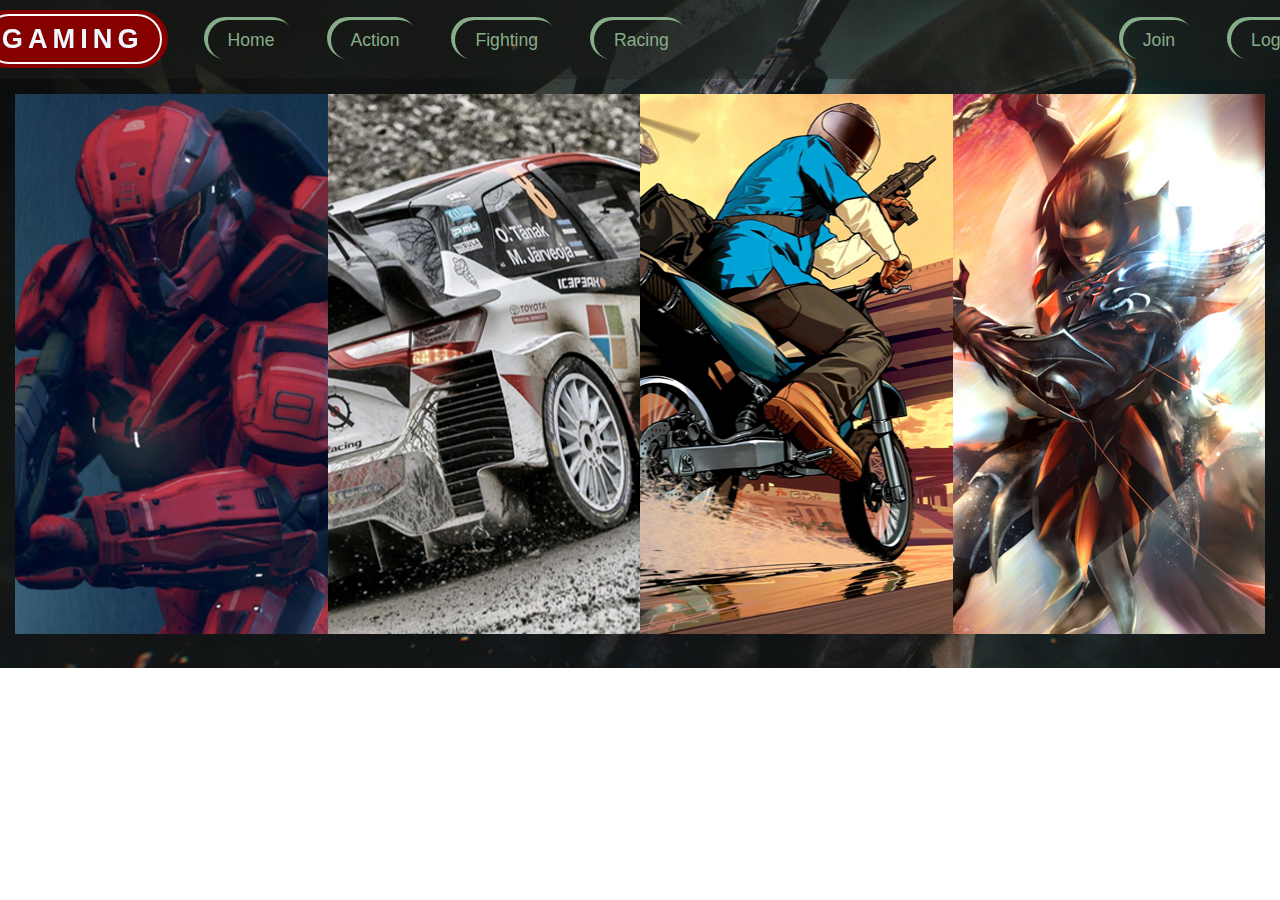
<file: Gaming Website Design/index.html>
<!DOCTYPE html>
<html lang="en">
  <head>
    <meta charset="UTF-8" />
    <meta name="viewport" content="width=device-width, initial-scale=1.0" />
    <title>Ratnadeep's Gaming Website</title>
    <link rel="stylesheet" href="Style.css" />
  </head>
  <body>
    <nav id="navbar" class="navbar">
      <ul>
        <a href="#" id="logo"> <span>Gaming</span></a>
        <li><a class="rt-nav" href="#">Home</a></li>
        <li><a class="rt-nav" href="#">Action</a></li>
        <li><a class="rt-nav" href="#">Fighting</a></li>
        <li><a class="rt-nav" href="#">Racing</a></li>
        <li><a href="#" class="lft-nav" onclick="joinForm()">Join</a></li>
        <li><a class="lft-nav" href="#" onclick="loginForm()">Login</a></li>
      </ul>
    </nav>
    <!-- <div id="login">
        <h1>LOG!N</h1>
        <form >
            <input type="text" name="" id="i-name" placeholder="Enter Your Name"> <br>
            <input type="email" name="" id="i-email" placeholder="Email"> <br>
            <input type="password" name="" id="i-password" placeholder="Password">
            <br> <input type="submit" value="Submit" id="sub">
        </form>
    </div>
   <div id="signup">
       <div class="sign"> <h1>JOIN</h1>
       <form >
           <input type="text" name="" id="i-name1" placeholder="Enter Your Name"> 
           <input type="email" name="" id="i-email1" placeholder="Email"> <br>
            <input type="password" name="" id="i-password1" placeholder="Password">
            <input type="password" name="" id="i-password2" placeholder="Confirm Password">
            <br> <input type="submit" value="Sign Up" id="sub1">
        </form>
    </div>
                <div class="why">
                    <span style="--i:1;">W</span>
                    <span style="--i:2;">h</span>
                    <span style="--i:3;">y</span>
                    <span style="--i:4;">&nbsp;</span>
                    <span style="--i:5;">Y</span>
                    <span style="--i:6;">o</span>
                    <span style="--i:7;">u</span>
                    <span style="--i:8;">&nbsp;</span>
                    <span style="--i:9;">J</span>
                    <span style="--i:10;">o</span>
                    <span style="--i:11;">i</span>
                    <span style="--i:12;">n</span>
                    <span style="--i:13;">&nbsp;</span>
                    <span style="--i:14;">U</span>
                    <span style="--i:15;">s</span>
                    <span style="--i:16;">:-</span>
                </div>
    </div>  -->
    <section id="home">
      <div class="spit">
        <div class="screen">
          <div class="gmnm">
            <h2>Action</h2>
            <li><a href="#">Outer Wilds</a></li>
            <li><a href="#">Mortal Combat 11</a></li>
            <li><a href="#">Control</a></li>
            <li><a href="#">PUBG</a></li>
          </div>
        </div>
        <div class="screen">
          <div class="gmnm">
            <h2>Racing</h2>
            <li><a href="#">Forza Horizon 4</a></li>
            <li><a href="#">NFS Heat</a></li>
            <li><a href="#">Forza Motosport 7</a></li>
            <li><a href="#">Project Cars 2</a></li>
          </div>
        </div>
        <div class="screen">
          <div class="gmnm">
            <h2>Open World</h2>
            <li><a href="#">GTA V</a></li>
            <li><a href="#">Just Cause 4</a></li>
            <li><a href="#">Watch Dogs 2</a></li>
            <li><a href="#">Far Cry 5</a></li>
          </div>
        </div>
        <div class="screen">
          <div class="gmnm">
            <h2>Fighting</h2>
            <li><a href="#">Tekken 7</a></li>
            <li><a href="#">Street Fighter V</a></li>
            <li><a href="#">Injustice 2</a></li>
            <li><a href="#">Soul Calibur VI</a></li>
          </div>
        </div>
      </div>
    </section>

    <!-- <script>
let login = document.getElementById('login')

function loginForm(){
        if(login.style.display != 'none'){
        login.style.display = 'none';
        }
        else{
            login.style.display = 'flex';
         }
        }

let join = document.getElementById('join')

function joinForm(){
    if(signup.style.display != 'none'){
        signup.style.display = 'none';
        }
        else{
            signup.style.display = 'flex';
         }
        }
    </script>  -->
  </body>
</html>
</file>
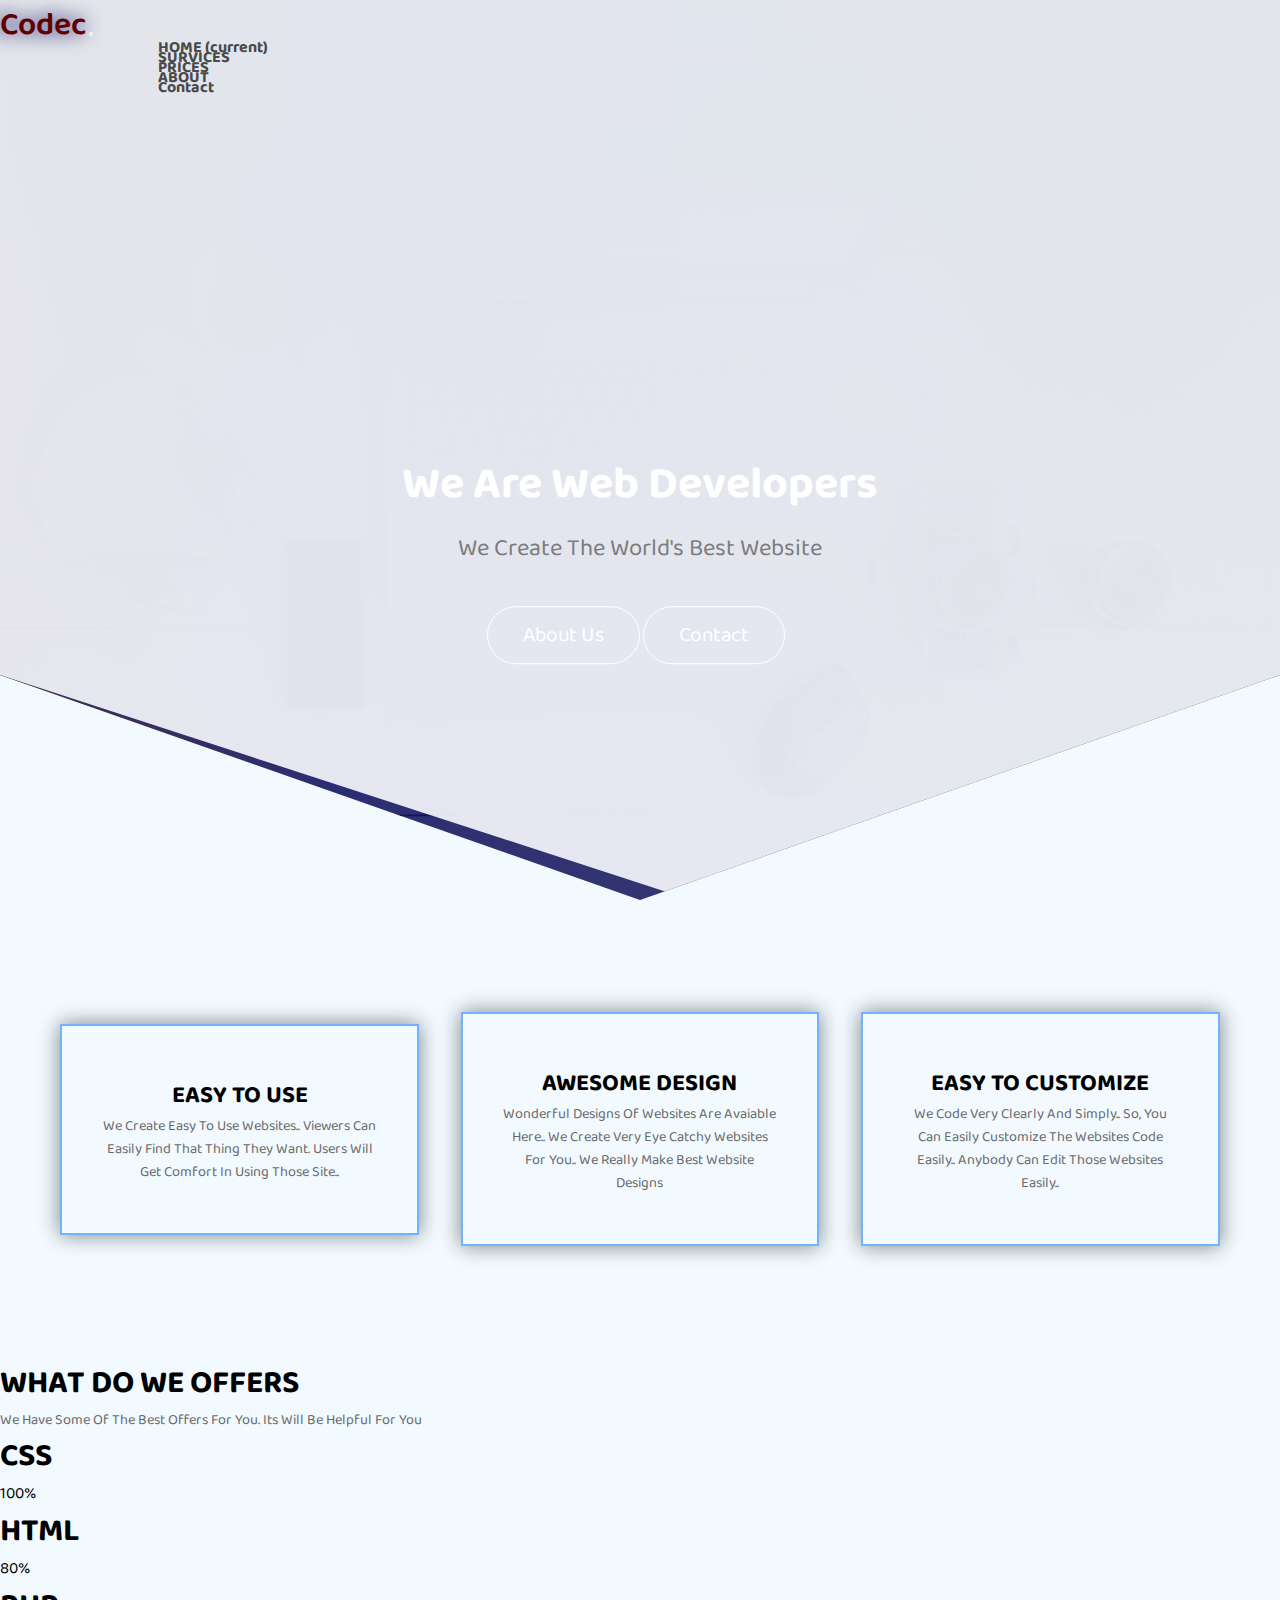
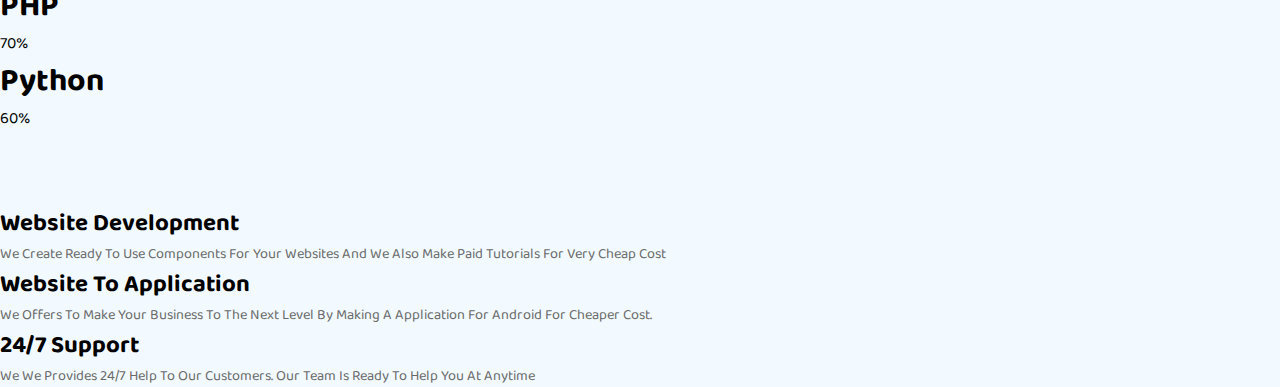
<file: iCodec Website Design/index.html>
<!doctype html>
<html lang="en">
  <head>
    <meta charset="utf-8">
    <meta name="viewport" content="width=device-width, initial-scale=1, shrink-to-fit=no">
    <link href="https://fonts.googleapis.com/css2?family=Baloo+Thambi+2:wght@500&display=swap" rel="stylesheet">
    <link rel="stylesheet" href="style.css">
    <link rel="stylesheet" href="https://cdnjs.cloudflare.com/ajax/libs/font-awesome/5.1.1/css/all.min.css" integrity="sha256-2YEhpR7T+RH1Gc9CvigiXcJrTJ1hz6sKWAEY5cNEdGM=" crossorigin="anonymous" />
    <link rel="stylesheet" href="https://stackpath.bootstrapcdn.com/bootstrap/4.5.0/css/bootstrap.min.css" integrity="sha384-9aIt2nRpC12Uk9gS9baDl411NQApFmC26EwAOH8WgZl5MYYxFfc+NcPb1dKGj7Sk" crossorigin="anonymous">
    <title>My Website</title>
  </head>
  <body>

    <div class="header" id="top-header">
        <nav class="navbar navbar-expand-lg navbar-light fixed-top" >
            <div class="container">
            <a class="navbar-brand" id="logo" href="#">iCodec</a>
            <button class="navbar-toggler" type="button" data-toggle="collapse" data-target="#navbarSupportedContent" aria-controls="navbarSupportedContent" aria-expanded="false" aria-label="Toggle navigation">
              <span class="navbar-toggler-icon"></span>
            </button>
          
            <div class="collapse navbar-collapse" id="navbarSupportedContent">
              <ul class="navbar-nav ml-auto">
                <li class="nav-item active">
                  <a class="nav-link navi" href="#">HOME <span class="sr-only">(current)</span></a>
                </li>
                <li class="nav-item">
                  <a class="nav-link navi" href="#">SURVICES</a>
                </li>
                <li class="nav-item">
                  <a class="nav-link navi" href="#">PRICES</a>
                </li>
                <li class="nav-item">
                  <a class="nav-link navi" href="#">ABOUT</a>
                </li>
                <li class="nav-item">
                  <a class="nav-link navis" href="#">Contact</a>
                </li>
              </ul>
            </div>
        </div>
          </nav>

          <section class="header-section">
            <div class="center-div">
                <h1 class="font-wieght-bold">We Are Web Developers</h1>
                <p>We Create The World's Best Website</p>
                <div class="heared-buttons">
                    <a href="#">About Us</a>
                    <a href="#">Contact</a>
                </div>
            </div>
          </section>
    </div>

                    <!-- ***************Header Part End*********************** -->

         <!-- *************************Header Div Start**************************** -->

      <section class="header-extradiv" >
        <div class="containers" >
          <div class="rows" >
              <a href="#"><i class="fas fa-2x  fa-desktop" aria-hidden="true"></i></a>
              <h2> EASY TO USE</h2>
              <p>We Create Easy To Use Websites.. Viewers Can Easily Find That Thing They Want. Users Will Get Comfort In Using Those Site..
              </p>
          </div>

          <div class="rows">
              <a href="#"><i class="fas fa-2x  fa-code" aria-hidden="true"></i></a>
              <h2> AWESOME DESIGN</h2>
              <p>Wonderful Designs Of Websites Are Avaiable Here.. We Create Very Eye Catchy Websites For You.. We Really Make Best Website Designs</p>
          </div>

          <div class="rows">
              <a href="#"><i class="fas fa-2x fa-magic" aria-hidden="true"></i></a>
              <h2> EASY TO CUSTOMIZE</h2>
              <p>We Code Very Clearly And Simply.. So, You Can Easily Customize The Websites Code Easily.. Anybody
                Can Edit Those Websites Easily.. 
              </p>
          </div>
        </div>
      </section>

         <!-- *************************Header Div End**************************** -->


         <!-- *************************Offer Section Start**************************** -->


            <section class="service-offer" id="servicediv">
              <div class="container headings text-center">
                <h1 class="wext-center font-weight-bold"> WHAT DO WE OFFERS</h1>
                <p class="text-center">We Have Some Of The Best Offers For You. Its Will Be Helpful For You </p>
              </div>


              <div class="container">
                <div class="row">
                  <div class="col-lg-6 col-10 offset-1 offset-lg-0">
                    <div class="names my-3">
                      <h1>CSS</h1>
                      <div class="progress">
                        <div class="progress-bar progress-bar-striped progress-bar-animated bg-success" role="progressbar" aria-valuenow="75" aria-valuemin="0" aria-valuemax="100" style="width: 100%">100%</div>
                      </div>
                    </div>


                    <div class="names my-3">
                      <h1>HTML</h1>
                      <div class="progress">
                        <div class="progress-bar progress-bar-striped progress-bar-animated bg-warning" role="progressbar" aria-valuenow="75" aria-valuemin="0" aria-valuemax="100" style="width: 80%">80%</div>
                      </div>
                    </div>


                    <div class="names my-3">
                      <h1>PHP</h1>
                      <div class="progress">
                        <div class="progress-bar progress-bar-striped progress-bar-animated bg-info" role="progressbar" aria-valuenow="75" aria-valuemin="0" aria-valuemax="100" style="width: 70%">70%</div>
                      </div>
                    </div>


                    <div class="names my-3">
                      <h1>Python</h1>
                      <div class="progress">
                        <div class="progress-bar progress-bar-striped progress-bar-animated bg-danger" role="progressbar" aria-valuenow="75" aria-valuemin="0" aria-valuemax="100" style="width: 60%">60%</div>
                      </div>
                    </div>
                  
                  
                  
                  </div>
                
                  <div class="col-lg-6 col-md-12 col-12 servicediv">
                    <div class="row">
                    <div class="col-lg-2 col-2 service-icon">
                      <i class="fas fa-2x fa-window-restore" aria-hidden="true"></i>
                    </div>
                    <div class="col-lg-10 col-10">
                      <h2>Website Development</h2>
                      <p>We Create Ready To Use Components For Your Websites And We Also Make Paid Tutorials For Very Cheap Cost</p>
                    </div>
                  </div>

                  <div class="row">
                    <div class="col-lg-2 col-2 service-icon">
                      <i class="fas fa-2x fa-robot" aria-hidden="true"></i>
                    </div>
                    <div class="col-lg-10 col-10">
                      <h2>Website To Application</h2>
                      <p>We Offers To Make Your Business To The Next Level By Making A Application For Android For Cheaper Cost. </p>
                    </div>
                  </div>

                  <div class="row">
                    <div class="col-lg-2 col-2 service-icon">
                      <i class="fas fa-2x fa-phone" aria-hidden="true"></i>
                    </div>
                    <div class="col-lg-10 col-10">
                      <h2>24/7 Support</h2>
                      <p>We We Provides 24/7 Help To Our Customers. Our Team Is Ready To Help You At Anytime</p>
                    </div>
                  </div>
                  </div>
                </div>
              </div>



            </section>






         <!-- *************************Offer Section End**************************** -->


    <script src="https://code.jquery.com/jquery-3.5.1.slim.min.js" integrity="sha384-DfXdz2htPH0lsSSs5nCTpuj/zy4C+OGpamoFVy38MVBnE+IbbVYUew+OrCXaRkfj" crossorigin="anonymous"></script>
    <script src="https://cdn.jsdelivr.net/npm/popper.js@1.16.0/dist/umd/popper.min.js" integrity="sha384-Q6E9RHvbIyZFJoft+2mJbHaEWldlvI9IOYy5n3zV9zzTtmI3UksdQRVvoxMfooAo" crossorigin="anonymous"></script>
    <script src="https://stackpath.bootstrapcdn.com/bootstrap/4.5.0/js/bootstrap.min.js" integrity="sha384-OgVRvuATP1z7JjHLkuOU7Xw704+h835Lr+6QL9UvYjZE3Ipu6Tp75j7Bh/kR0JKI" crossorigin="anonymous"></script>
  </body>
</html>
</file>
<file: Gaming Website Design/Style.css>
body {
  margin: 0;
  padding: 0;
}

.navbar {
  background-color: rgba(32, 34, 29, 0.45);
  z-index: 2;
  position: relative;
  padding: 4px 0px 28px 0px;
}

.navbar ul {
  display: flex;
  flex-direction: row;
  justify-content: center;
  align-items: center;
}

.navbar ul li {
  list-style: none;
  margin: 10px 136px -16px -100px;
}

.lft-nav {
  font-family: "Franklin Gothic Medium", "Arial Narrow", Arial, sans-serif;
  text-decoration: none;
  color: rgb(136, 173, 138);
  font-size: 1.1rem;
  padding: 10px 20px;
  border-radius: 35px;
  box-shadow: -3px -2px 0px 1px;
  margin: 0px -398px 0px 398px;
}

.rt-nav {
  font-family: "Franklin Gothic Medium", "Arial Narrow", Arial, sans-serif;
  text-decoration: none;
  color: rgb(136, 173, 138);
  font-size: 1.1rem;
  padding: 10px 20px;
  border-radius: 35px;
  box-shadow: -3px -2px 0px 1px;
}

.lft-nav:hover {
  box-shadow: 0px 0px 20px 4px rgb(255, 0, 0);
  color: rgb(0, 0, 0);
  background-color: rgb(255, 0, 0);
  transition: 0.35s;
}

.rt-nav:hover {
  color: rgb(0, 0, 0);
  background-color: rgb(37, 255, 134);
  transition: 0.35s;
  box-shadow: 0px 0px 20px 4px rgb(0, 133, 77);
}

.lft-nav:nth-child(1):focus {
  box-shadow: 0px 0px 20px 4px rgb(255, 0, 0);
  color: rgb(0, 0, 0);
  background-color: rgb(255, 0, 0);
}

#logo {
  margin: -21px 140px -44px -290px;
  position: relative;
  text-transform: uppercase;
  text-decoration: none;
  font-size: 1.7rem;
  color: aliceblue;
  background-color: rgb(134, 0, 0);
  padding: 13px 24px;
  font-family: sans-serif;
  text-decoration: none;
  letter-spacing: 5px;
  border-radius: 60px;
  transform-style: preserve-3d;
  transition: ease-in-out 0.55s;
}

#logo:hover {
  transform-style: preserve-3d;
  transition: ease-in-out 2s;
  transform: rotateX(360deg);
  box-shadow: 0px 0px 20px rgb(255, 47, 47);
}

#logo span {
  display: block;
  font-weight: bold;
  transform-style: preserve-3d;
  transform-style: preserve-3d(100px);
  transform: translateZ(15px);
}

#logo::before {
  content: "";
  position: absolute;
  top: 4px;
  left: 6px;
  right: 6px;
  bottom: 4px;
  border: 2px solid white;
  border-radius: 60px;
  transform-style: preserve-3d;
  transform-style: preserve-3d(600px);
  transform: translateZ(12px);
}

#logo::after {
  content: "";
  position: absolute;
  top: 2px;
  left: 2px;
  right: 2px;
  bottom: 2px;
  border: 2px solid white;
  border-radius: 60px;
  transform-style: preserve-3d;
  transform-style: preserve-3d(600px);
  transform: translateZ(-12px);
}

/* Home Section */

#home::before {
  content: "";
  background: url("Image/bg2.jpg");
  position: absolute;
  top: 0px;
  left: 0px;
  height: 680px;
  background-attachment: fixed;
  width: 100%;
  margin: -12px 0px;
  z-index: -1;
  opacity: 0.99995511;
}

.spit {
  margin: 15px 15px 0px 15px;
  padding: 0px 0px 0px 0px;
  position: relative;
  display: flex;
  height: 540px;
  background: black;
  z-index: 5;
}

.screen {
  position: relative;
  flex-grow: 2;
  display: flex;
  transition: 1s;
  justify-content: flex-end;
  overflow: hidden;
  align-items: flex-end;
  z-index: 5;
}

.screen:hover {
  flex-grow: 4;
}

.screen:nth-child(1) {
  background: url("Image/action.jpeg");
  background-repeat: no-repeat;
  background-position: center;
}
.screen:nth-child(2) {
  background: url("Image/racing.jpg");
  background-repeat: no-repeat;
  background-position: center;
}
.screen:nth-child(3) {
  background: url("Image/Gta.jpg");
  background-repeat: no-repeat;
  background-position: center;
}
.screen:nth-child(4) {
  background: url("Image/fighting.jpeg");
  background-repeat: no-repeat;
  background-position: center;
}

.screen .gmnm {
  position: absolute;
  width: 280px;
  height: auto;
  background-color: rgb(255, 255, 255);
  padding: 25px;
  box-sizing: border-box;
  transform: translateX(100%);
  transition: 0.5s;
  text-align: justify;
}
.gmnm:hover {
  background-color: rgb(96, 218, 255);
  box-shadow: inset 0px 0px 20px 0px #0000009c;
  transition: 0.25s;
}

.screen:hover .gmnm {
  transform: translateX(0%);
  transition-delay: 0.5s;
}

.gmnm h2 {
  font-size: 2rem;
  text-transform: uppercase;
  color: #ff2323;
  text-align: center;
  font-family: sans-serif;
  margin-top: 0px;
  background-color: #00ffff00;
  padding: 15px 0px 15px 0px;
}

.gmnm h2:hover {
  transition: 0.25s;
  color: #6200ff;
  padding: 15px 0px 15px 0px;
  border-radius: 44px;
  /* background: linear-gradient(296deg, #00ff29, #2700ff, #cc0000); */
}

.gmnm li {
  list-style: none;
  margin: 33px -2px -2px 13px;
  font-size: 1.5rem;
  font-family: monospace;
}

.gmnm li a {
  text-decoration: none;
  color: black;
}

.gmnm li a:hover {
  color: rgb(21, 0, 143);
  text-shadow: -1px 1px 2px #a9ff00;
  transition: 0.25s;
  font-size: 23px;
  overflow: hidden;
}

/* Login Menu */

#login {
  display: none;
  align-items: center;
  justify-content: center;
  /* margin: 79px 0px 0px 483px;
    width: 388px;
    height: 405px;
    background: linear-gradient(47deg, #ff3333, #6767ff, #43eeff);
    position: absolute;
    z-index: 60;
    border-radius: 25px;
    box-shadow: 0px 0px 20px 5px black; */
  margin: 30px 0px 0px 889px;
  width: 32%;
  height: 513px;
  background: linear-gradient(47deg, #ff3333, #6767ff, #43eeff);
  position: absolute;
  z-index: 60;
  border-radius: 25px;
  box-shadow: 0px 0px 20px 5px black;
}

#login h1 {
  margin: -200px -257px 124px 124px;
  font-family: sans-serif;
  font-size: 50px;
  color: rgb(255, 255, 255);
  text-shadow: -1px -1px 7px #020080;
  text-decoration: underline;
  text-decoration-style: double;
  text-decoration-color: rgb(177, 233, 255);
}

#i-name {
  margin: 88px 59px 13px 37px;
  border: none;
  background: #ffffff00;
  font-size: 1.3rem;
  padding: 6px 84px 6px 24px;
  width: 50%;
  border-bottom: 2px solid rgb(255, 255, 255);
  color: white;
}

form input:focus {
  stroke: none;
  shape-outside: none;
  outline: none;
}

::-webkit-input-placeholder {
  color: rgba(255, 255, 255, 0.596);
}

#i-email {
  margin: 15px 59px 13px 37px;
  border: none;
  background: #00000000;
  font-size: 1.3rem;
  padding: 6px 84px 6px 24px;
  width: 50%;
  border-bottom: 2px solid rgb(255, 255, 255);
  color: white;
}

#i-password {
  margin: 15px 59px 13px 37px;
  border: none;
  background: #00000000;
  font-size: 1.3rem;
  padding: 6px 84px 6px 24px;
  width: 50%;
  border-bottom: 2px solid rgb(255, 255, 255);
  color: white;
}

#sub {
  margin: 22px -1px -11px 36px;
  width: 305px;
  padding: 8px 0px;
  border-radius: 45px;
  border: 2px solid white;
  background: linear-gradient(45deg, #6e00ff, #ff0478);
  color: #ffffff;
  font-size: 25px;
}

#sub:hover {
  background: linear-gradient(-45deg, #6e00ff, #ff0478);
  transition-duration: 1s;
  transition-timing-function: ease-in;
  cursor: pointer;
}
/* Sign Menu */

.sign {
  width: 592px;
  height: 515px;
  display: grid;
  margin: 0px 0px 0px -161px;
}

#signup {
  display: flex;
  align-items: center;
  justify-content: center;
  margin: 79px 0px 0px 483px;
  width: 388px;
  height: 405px;
  background: linear-gradient(47deg, #ff3333, #6767ff, #43eeff);
  position: absolute;
  border-radius: 25px;
  box-shadow: 0px 0px 20px 5px black;
  margin: 30px 0px 0px 359px;
  width: 71%;
  height: 513px;
  background: linear-gradient(47deg, #ff3333, #6767ff, #43eeff);
  position: absolute;
  z-index: 60;
  border-radius: 25px;
  box-shadow: 0px 0px 20px 5px black;
}

#signup h1 {
  margin: 47px -86px -124px 190px;
  font-family: serif;
  font-size: 59px;
  color: rgb(255, 255, 255);
  text-shadow: -1px -1px 7px #4b00ff;
  text-decoration: underline;
  text-decoration-style: double;
  text-decoration-color: rgb(255, 255, 255);
}

#i-name1 {
  margin: 218px 100px 23px 17px;
  border: none;
  background: #ffffff00;
  font-size: 1.3rem;
  padding: 6px 19px 6px 24px;
  width: 32%;
  border-bottom: 2px solid rgb(255, 255, 255);
  color: white;
}

form input:focus {
  stroke: none;
  shape-outside: none;
  outline: none;
}

::-webkit-input-placeholder {
  color: rgba(0, 0, 0, 0.651);
}

#i-email1 {
  margin: 47px 17px 23px -73px;
  border: none;
  background: #ffffff00;
  font-size: 1.3rem;
  padding: 6px 19px 6px 24px;
  width: 32%;
  border-bottom: 2px solid rgb(255, 255, 255);
  color: white;
}

#i-password1 {
  margin: 47px 100px 23px 17px;
  border: none;
  background: #ffffff00;
  font-size: 1.3rem;
  padding: 6px 19px 6px 24px;
  width: 32%;
  border-bottom: 2px solid rgb(255, 255, 255);
  color: white;
}

#i-password2 {
  margin: 47px -10px 23px -73px;
  border: none;
  background: #ffffff00;
  font-size: 1.3rem;
  padding: 6px 19px 6px 24px;
  width: 32%;
  border-bottom: 2px solid rgb(255, 255, 255);
  color: white;
}

#sub1 {
  margin: 40px -1px 105px 144px;
  width: 236px;
  padding: 8px 0px;
  border-radius: 45px;
  border: 2px solid white;
  background: linear-gradient(45deg, #a764ff, #292dff);
  color: #ffffff;
  font-size: 25px;
}

#sub1:hover {
  background: linear-gradient(45deg, #006eff, #ff2626);
  transition-duration: 1s;
  transition-timing-function: ease-in;
  cursor: pointer;
}

.why {
  height: 515px;
  width: 361px;
  margin: 0px -163px 0px 0px;
  display: flex;
  position: relative;
}

.why span {
  margin: 62px -19px 0px 19px;
  font-size: 32px;
  font-family: cursive;
  color: floralwhite;
  display: inline-block;
  text-transform: uppercase;
  animation: anima 2s ease-in-out infinite;
  animation-delay: calc(0.1s * var(--i));
}

@keyframes anima {
  0%,
  40%,
  100% {
    transform: translateY(0);
  }
  20% {
    transform: translateY(-50px);
  }
}
</file>
<file: iCodec Website Design/style.css>
*{
    margin: 0;
    padding: 0;
    box-sizing: border-box;
    font-family:'Baloo Thambi 2', cursive;
}

body
{
    background-color: #f2faff !important;
}

a{ text-decoration: none;}

a:hover { text-decoration: none !important;}

li{ list-style: none;}

p{
    font-size: 0.9rem;
    line-height: 1.6;
    font-weight: 400;
    color: #696969;
}
/* Header */

.header
{
    color: rgb(0, 0, 0);
    width: 100%;
    height: 100vh;
    background-image: linear-gradient(rgb(0, 34, 51), rgba(0, 6, 65, 0.774)), url('./image/hdr.jpg') ;
    background-repeat: no-repeat;
    background-size: 100% 100%;
    position: relative;
    background-attachment: fixed;
    clip-path: polygon(100% 0%, 100% 75%, 50% 100%, 0% 75%, 0 0);
}

#logo
{
    margin: -11px 0px 6px -8px;
    font-size: 2rem;
    color: rgb(97, 0, 0);
    font-weight: 600;
    transition: 0.5s;
}

#logo:hover
{
    transition: 0.5s;
    text-shadow: 0px 0px 20px rgb(0, 2, 90);
    text-decoration: underline;
}



.nav-item
{
    margin: -15px -128px -15px 128px;
}

.nav-link 
{
    color: rgb(73, 73, 73) !important;
    padding: 16px 30px !important;
    font-weight: bolder;
    transition: 0.25s;
}

.nav-link:hover
{
    /* background-color: rgba(87, 0, 0, 0.678); */
    color: rgb(0, 0, 0) !important;
    font-weight: bolder;
    text-decoration: underline !important;
    text-shadow: 0px 0px 20px rgba(0, 0, 0, 0.37);
    transition: 0.25s;
    transform: scale(1.4);
}

.header::before
{
    content: "";
    position: absolute;
    top: 0%;
    bottom: 0%;
    left: 0%;
    right: 0%;
    background: linear-gradient(to right, #b430307e 0%, #1a00aa83 26%, #003c3950 100%);
    opacity: 0.4;
    z-index: -5;
}

.navbar::before
{
    content: "";
    position: absolute;
    top: 0%;
    bottom: 0%;
    left: 0%;
    right: 0%;
    background: linear-gradient(to right, #fafbff 100%, #f7f9ff 100%, #ffffff 100%);
    opacity: 0.9;
    z-index: -1;
    clip-path: polygon(100% 0%, 100% 75%, 54% 100%, 0% 75%, 0 0);
}

.header-section
{
    width: 100%;
    height: 100vh;
    color: rgb(255, 255, 255);
    text-align: center;
    position: relative;
}

.center-div
{
    width: 100%;
    height: auto;
    position: absolute;
    top: 50%;
    left: 50%;
    transform: translate(-50%, -50%);
    -ms-transform: translate(-50%, -50%);
    -ms-transform: translate(-50%, -50%);
}

.center-div h1
{
    font-size: 2.8rem;
}

.heared-buttons
{
    margin: 34px 10px -30px 1px !important;
}

.heared-buttons a
{
    border: 1px solid white;
    border-radius: 55px;
    padding: 12px 35px;
    text-decoration: none;
    outline: none;
    color: white;
    font-size: 1.3rem;
    font-weight: 400;
    text-align: center;
    line-height: 1.4;
}

.heared-buttons a:hover
{
    color: #009480;
    background-color: #ffffff;
    box-shadow: 0px 0px 19px 0px rgba(0, 0, 0, 0.404);
}

.center-div p
{
    font-size: 1.5rem;
    padding: 10px 0 20px 0;
    color: rgb(124, 124, 124) !important;
}

/* Extra Div */
.header-extradiv
{
    text-align: center;
    justify-content: center;
    align-items: center;
    width: 100%;
    margin: 100px 0;
}

.containers
{
    text-align: center;
    justify-content: center;
    align-items: center;
    display: flex;
    flex-direction: row;
    flex-wrap: wrap;
}

.rows
{
    border: 2px solid rgba(0, 110, 255, 0.521);
    text-align: center;
    justify-content: center;
    align-items: center;
    margin: 12px 21px ;
    width: 28%;
    padding: 50px 40px;
    box-shadow: 0px 0px 20px 0px rgba(5, 5, 5, 0.486);
    transition: 0.5s;
}

@media (max-width:800px)
{
.rows
{
    width: 91%;
}
.rows:hover
{
    transition: 0.5s;
    box-shadow: 0px 0px 20px 4px black;
    transform: scale(1);
}

}

.rows:hover
{
    transition: 0.5s;
    box-shadow: 0px 0px 20px 4px black;
    transform: scale(1.2);
}

/* ---------------- Service Div------------------- */

.servicediv
{
    margin: 73px 0px 0px 0px;
}
</file>
